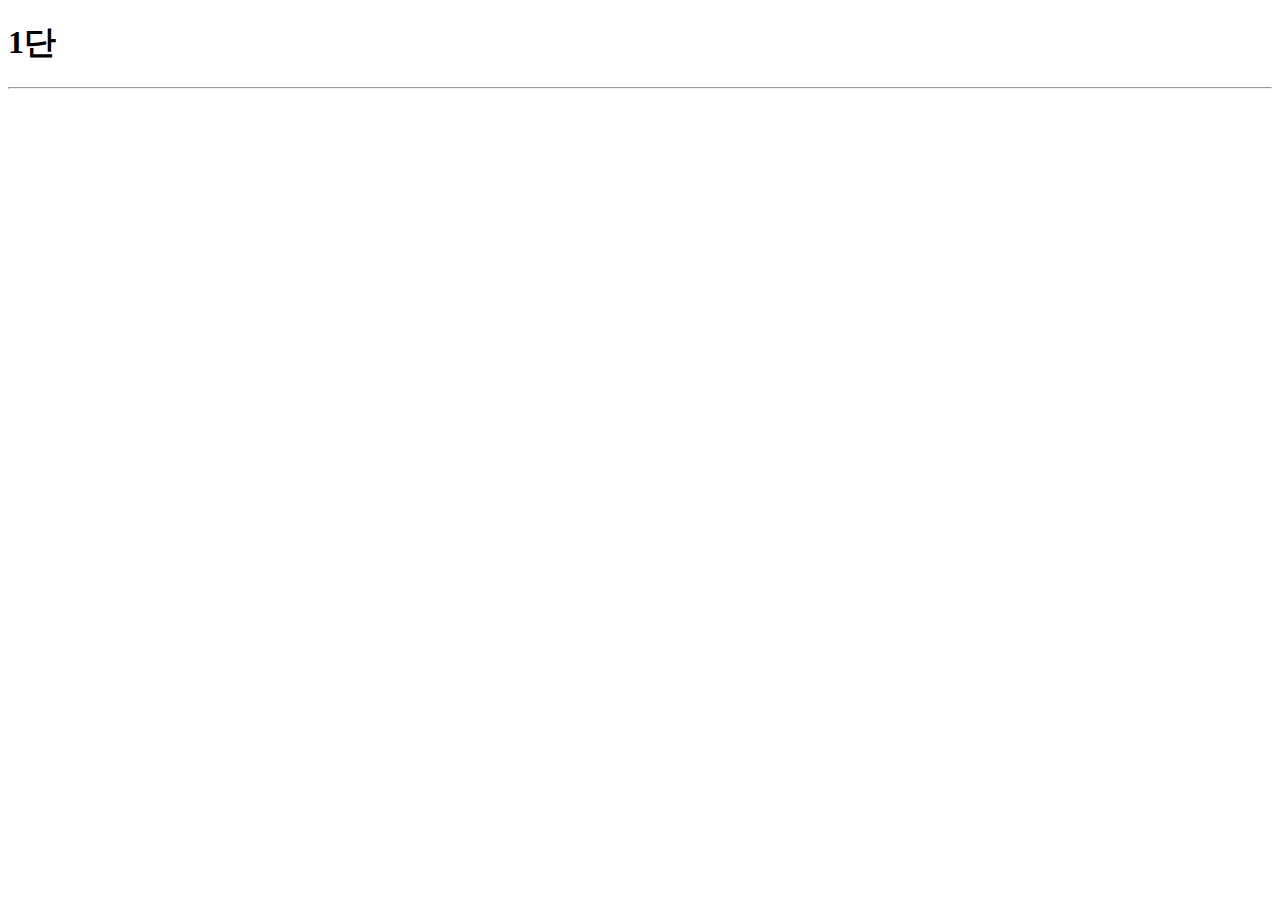
<file: 1단.html>
<!DOCTYPE html>
<html lang="en">
<head>
    <meta charset="UTF-8">
    <meta http-equiv="X-UA-Compatible" content="IE=edge">
    <meta name="viewport" content="width=device-width, initial-scale=1.0">
    <title>1단</title>
</head>
<body>
    <h1>1단</h1>
    <hr>
    
</body>
</html>
</file>
